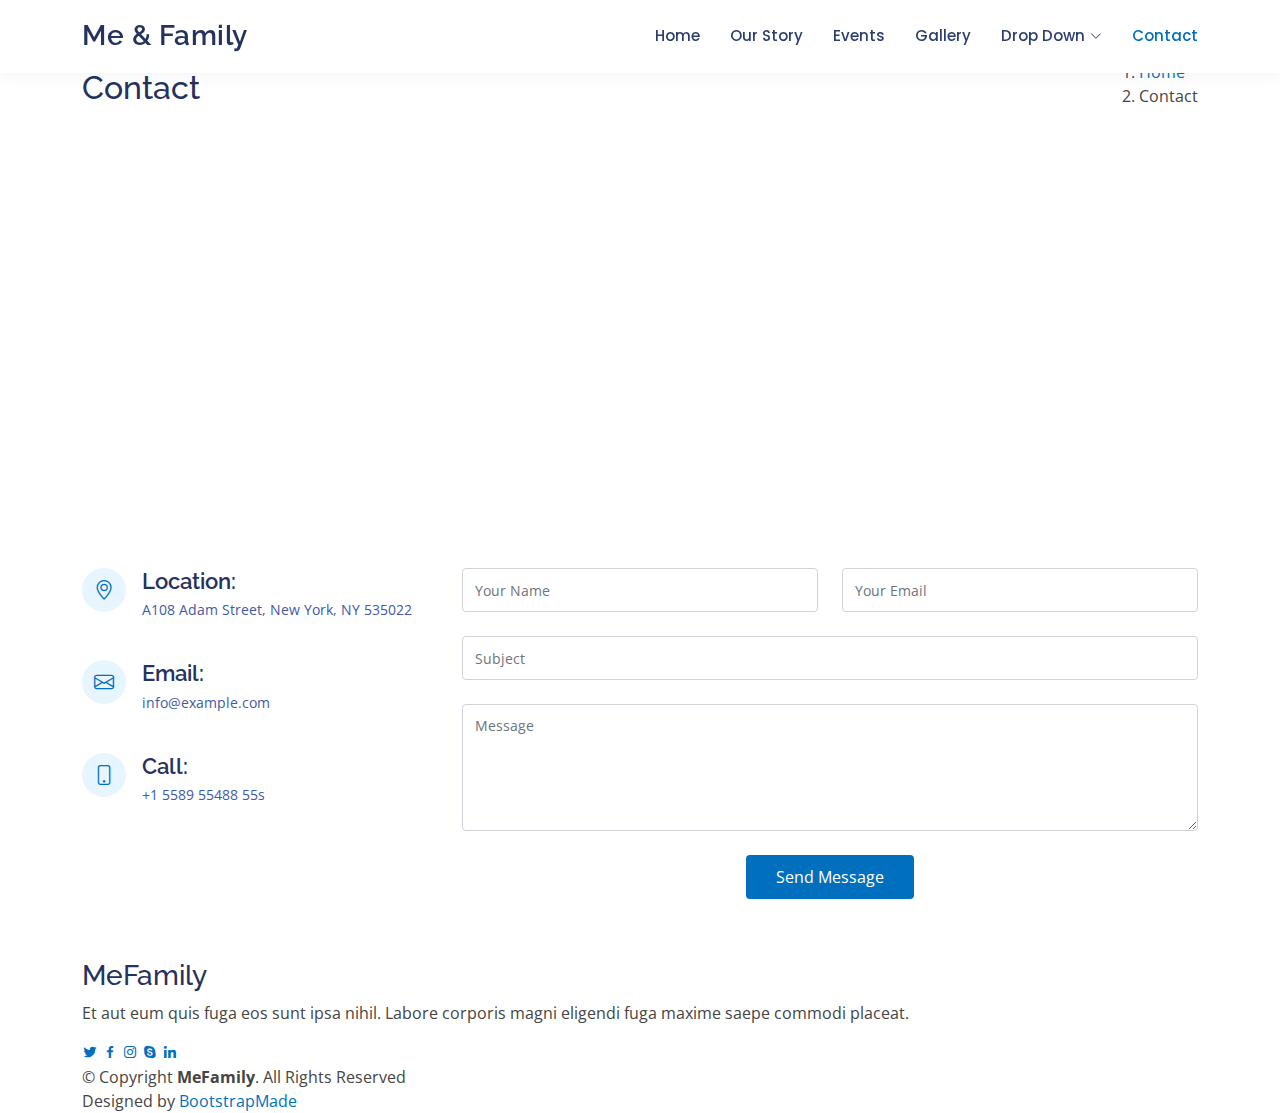
<file: contact.html>
<!DOCTYPE html>
<html lang="en">

<head>
  <meta charset="utf-8">
  <meta content="width=device-width, initial-scale=1.0" name="viewport">

  <title>Contact - MeFamily Bootstrap Template</title>
  <meta content="" name="description">
  <meta content="" name="keywords">

  <!-- Favicons -->
  <link href="assets/img/favicon.png" rel="icon">
  <link href="assets/img/apple-touch-icon.png" rel="apple-touch-icon">

  <!-- Google Fonts -->
  <link href="https://fonts.googleapis.com/css?family=Open+Sans:300,300i,400,400i,600,600i,700,700i|Raleway:300,300i,400,400i,500,500i,600,600i,700,700i|Poppins:300,300i,400,400i,500,500i,600,600i,700,700i" rel="stylesheet">

  <!-- Vendor CSS Files -->
  <link href="assets/vendor/bootstrap/css/bootstrap.min.css" rel="stylesheet">
  <link href="assets/vendor/bootstrap-icons/bootstrap-icons.css" rel="stylesheet">
  <link href="assets/vendor/boxicons/css/boxicons.min.css" rel="stylesheet">
  <link href="assets/vendor/glightbox/css/glightbox.min.css" rel="stylesheet">
  <link href="assets/vendor/remixicon/remixicon.css" rel="stylesheet">
  <link href="assets/vendor/swiper/swiper-bundle.min.css" rel="stylesheet">

  <!-- Template Main CSS File -->
  <link href="assets/css/style.css" rel="stylesheet">

  <!-- =======================================================
  * Template Name: MeFamily - v4.10.0
  * Template URL: https://bootstrapmade.com/family-multipurpose-html-bootstrap-template-free/
  * Author: BootstrapMade.com
  * License: https://bootstrapmade.com/license/
  ======================================================== -->
</head>

<body>

  <!-- ======= Header ======= -->
  <header id="header" class="fixed-top">
    <div class="container d-flex align-items-center justify-content-between">

      <h1 class="logo"><a href="index.html">Me &amp; Family</a></h1>
      <!-- Uncomment below if you prefer to use an image logo -->
      <!-- <a href="index.html" class="logo"><img src="assets/img/logo.png" alt="" class="img-fluid"></a>-->

      <nav id="navbar" class="navbar">
        <ul>
          <li><a href="index.html">Home</a></li>
          <li><a href="our-story.html">Our Story</a></li>
          <li><a href="events.html">Events</a></li>
          <li><a href="gallery.html">Gallery</a></li>
          <li class="dropdown"><a href="#"><span>Drop Down</span> <i class="bi bi-chevron-down"></i></a>
            <ul>
              <li><a href="#">Drop Down 1</a></li>
              <li class="dropdown"><a href="#"><span>Deep Drop Down</span> <i class="bi bi-chevron-right"></i></a>
                <ul>
                  <li><a href="#">Deep Drop Down 1</a></li>
                  <li><a href="#">Deep Drop Down 2</a></li>
                  <li><a href="#">Deep Drop Down 3</a></li>
                  <li><a href="#">Deep Drop Down 4</a></li>
                  <li><a href="#">Deep Drop Down 5</a></li>
                </ul>
              </li>
              <li><a href="#">Drop Down 2</a></li>
              <li><a href="#">Drop Down 3</a></li>
              <li><a href="#">Drop Down 4</a></li>
            </ul>
          </li>
          <li><a class="active" href="contact.html">Contact</a></li>
        </ul>
        <i class="bi bi-list mobile-nav-toggle"></i>
      </nav><!-- .navbar -->

    </div>
  </header><!-- End Header -->

  <main id="main">

    <!-- ======= Breadcrumbs ======= -->
    <section id="breadcrumbs" class="breadcrumbs">
      <div class="container">

        <div class="d-flex justify-content-between align-items-center">
          <h2>Contact</h2>
          <ol>
            <li><a href="index.html">Home</a></li>
            <li>Contact</li>
          </ol>
        </div>

      </div>
    </section><!-- End Breadcrumbs -->

    <!-- ======= Contact Us Section ======= -->
    <section id="contact-us" class="contact-us">
      <div class="container">

        <div>
          <iframe style="border:0; width: 100%; height: 270px;" src="https://www.google.com/maps/embed?pb=!1m14!1m8!1m3!1d12097.433213460943!2d-74.0062269!3d40.7101282!3m2!1i1024!2i768!4f13.1!3m3!1m2!1s0x0%3A0xb89d1fe6bc499443!2sDowntown+Conference+Center!5e0!3m2!1smk!2sbg!4v1539943755621" frameborder="0" allowfullscreen></iframe>
        </div>

        <div class="row mt-5">

          <div class="col-lg-4">
            <div class="info">
              <div class="address">
                <i class="bi bi-geo-alt"></i>
                <h4>Location:</h4>
                <p>A108 Adam Street, New York, NY 535022</p>
              </div>

              <div class="email">
                <i class="bi bi-envelope"></i>
                <h4>Email:</h4>
                <p>info@example.com</p>
              </div>

              <div class="phone">
                <i class="bi bi-phone"></i>
                <h4>Call:</h4>
                <p>+1 5589 55488 55s</p>
              </div>

            </div>

          </div>

          <div class="col-lg-8 mt-5 mt-lg-0">

            <form action="forms/contact.php" method="post" role="form" class="php-email-form">
              <div class="row">
                <div class="col-md-6 form-group">
                  <input type="text" name="name" class="form-control" id="name" placeholder="Your Name" required>
                  <div class="validate"></div>
                </div>
                <div class="col-md-6 form-group mt-3 mt-md-0">
                  <input type="email" class="form-control" name="email" id="email" placeholder="Your Email" required>
                  <div class="validate"></div>
                </div>
              </div>
              <div class="form-group mt-3">
                <input type="text" class="form-control" name="subject" id="subject" placeholder="Subject" data-rule="minlen:4" required>
                <div class="validate"></div>
              </div>
              <div class="form-group mt-3">
                <textarea class="form-control" name="message" rows="5" placeholder="Message" required></textarea>
                <div class="validate"></div>
              </div>
              <div class="my-3">
                <div class="loading">Loading</div>
                <div class="error-message"></div>
                <div class="sent-message">Your message has been sent. Thank you!</div>
              </div>
              <div class="text-center"><button type="submit">Send Message</button></div>
            </form>

          </div>

        </div>

      </div>
    </section><!-- End Contact Us Section -->

  </main><!-- End #main -->

  <!-- ======= Footer ======= -->
  <footer id="footer">
    <div class="container">
      <h3>MeFamily</h3>
      <p>Et aut eum quis fuga eos sunt ipsa nihil. Labore corporis magni eligendi fuga maxime saepe commodi placeat.</p>
      <div class="social-links">
        <a href="#" class="twitter"><i class="bx bxl-twitter"></i></a>
        <a href="#" class="facebook"><i class="bx bxl-facebook"></i></a>
        <a href="#" class="instagram"><i class="bx bxl-instagram"></i></a>
        <a href="#" class="google-plus"><i class="bx bxl-skype"></i></a>
        <a href="#" class="linkedin"><i class="bx bxl-linkedin"></i></a>
      </div>
      <div class="copyright">
        &copy; Copyright <strong><span>MeFamily</span></strong>. All Rights Reserved
      </div>
      <div class="credits">
        <!-- All the links in the footer should remain intact. -->
        <!-- You can delete the links only if you purchased the pro version. -->
        <!-- Licensing information: https://bootstrapmade.com/license/ -->
        <!-- Purchase the pro version with working PHP/AJAX contact form: https://bootstrapmade.com/family-multipurpose-html-bootstrap-template-free/ -->
        Designed by <a href="https://bootstrapmade.com/">BootstrapMade</a>
      </div>
    </div>
  </footer><!-- End Footer -->

  <a href="#" class="back-to-top d-flex align-items-center justify-content-center"><i class="bi bi-arrow-up-short"></i></a>

  <!-- Vendor JS Files -->
  <script src="assets/vendor/bootstrap/js/bootstrap.bundle.min.js"></script>
  <script src="assets/vendor/glightbox/js/glightbox.min.js"></script>
  <script src="assets/vendor/isotope-layout/isotope.pkgd.min.js"></script>
  <script src="assets/vendor/swiper/swiper-bundle.min.js"></script>
  <script src="assets/vendor/php-email-form/validate.js"></script>

  <!-- Template Main JS File -->
  <script src="assets/js/main.js"></script>

</body>

</html>
</file>
<file: assets/css/style.css>
/**
* Template Name: MeFamily - v4.10.0
* Template URL: https://bootstrapmade.com/family-multipurpose-html-bootstrap-template-free/
* Author: BootstrapMade.com
* License: https://bootstrapmade.com/license/
*/

/*--------------------------------------------------------------
# General
--------------------------------------------------------------*/
body {
  font-family: "Open Sans", sans-serif;
  color: #444444;
}

a {
  color: #006fbe;
  text-decoration: none;
}

a:hover {
  color: #008df1;
  text-decoration: none;
}

h1,
h2,
h3,
h4,
h5,
h6 {
  font-family: "Raleway", sans-serif;
  color: #24325d;
}

/*--------------------------------------------------------------
# Back to top button
--------------------------------------------------------------*/
.back-to-top {
  position: fixed;
  visibility: hidden;
  opacity: 0;
  right: 15px;
  bottom: 15px;
  z-index: 996;
  background: #006fbe;
  width: 40px;
  height: 40px;
  border-radius: 50px;
  transition: all 0.4s;
}

.back-to-top i {
  font-size: 24px;
  color: #fff;
  line-height: 0;
}

.back-to-top:hover {
  background: #0087e7;
  color: #fff;
}

.back-to-top.active {
  visibility: visible;
  opacity: 1;
}

/*--------------------------------------------------------------
# Header
--------------------------------------------------------------*/
#header {
  background: #fff;
  transition: all 0.5s;
  z-index: 997;
  padding: 15px 0;
  box-shadow: 0px 2px 15px rgba(36, 50, 93, 0.06);
  min-height: 20px;
}

#header .logo {
  font-size: 28px;
  margin: 0;
  padding: 0;
  line-height: 1;
  font-weight: 600;
  letter-spacing: 0.5px;
}

#header .logo a {
  color: #24325d;
}

#header .logo img {
  max-height: 40px;
}

/*--------------------------------------------------------------
# Navigation Menu
--------------------------------------------------------------*/
/**
* Desktop Navigation 
*/
.navbar {
  padding: 0;
}

.navbar ul {
  margin: 0;
  padding: 0;
  display: flex;
  list-style: none;
  align-items: center;
}

.navbar li {
  position: relative;
}

.navbar a,
.navbar a:focus {
  display: flex;
  align-items: center;
  justify-content: space-between;
  padding: 10px 0 10px 30px;
  font-family: "Poppins", sans-serif;
  font-size: 15px;
  font-weight: 500;
  color: #2b3c6f;
  white-space: nowrap;
  transition: 0.3s;
}

.navbar a i,
.navbar a:focus i {
  font-size: 12px;
  line-height: 0;
  margin-left: 5px;
}

.navbar a:hover,
.navbar .active,
.navbar .active:focus,
.navbar li:hover>a {
  color: #006fbe;
}

.navbar .dropdown ul {
  display: block;
  position: absolute;
  left: 14px;
  top: calc(100% + 30px);
  margin: 0;
  padding: 10px 0;
  z-index: 99;
  opacity: 0;
  visibility: hidden;
  background: #fff;
  box-shadow: 0px 0px 30px rgba(127, 137, 161, 0.25);
  transition: 0.3s;
}

.navbar .dropdown ul li {
  min-width: 200px;
}

.navbar .dropdown ul a {
  padding: 10px 20px;
  font-size: 14px;
  text-transform: none;
  font-weight: 500;
}

.navbar .dropdown ul a i {
  font-size: 12px;
}

.navbar .dropdown ul a:hover,
.navbar .dropdown ul .active:hover,
.navbar .dropdown ul li:hover>a {
  color: #006fbe;
}

.navbar .dropdown:hover>ul {
  opacity: 1;
  top: 100%;
  visibility: visible;
}

.navbar .dropdown .dropdown ul {
  top: 0;
  left: calc(100% - 30px);
  visibility: hidden;
}

.navbar .dropdown .dropdown:hover>ul {
  opacity: 1;
  top: 0;
  left: 100%;
  visibility: visible;
}

@media (max-width: 1366px) {
  .navbar .dropdown .dropdown ul {
    left: -90%;
  }

  .navbar .dropdown .dropdown:hover>ul {
    left: -100%;
  }
}

/**
* Mobile Navigation 
*/
.mobile-nav-toggle {
  color: #24325d;
  font-size: 28px;
  cursor: pointer;
  display: none;
  line-height: 0;
  transition: 0.5s;
}

.mobile-nav-toggle.bi-x {
  color: #fff;
}

@media (max-width: 991px) {
  .mobile-nav-toggle {
    display: block;
  }

  .navbar ul {
    display: none;
  }
}

.navbar-mobile {
  position: fixed;
  overflow: hidden;
  top: 0;
  right: 0;
  left: 0;
  bottom: 0;
  background: rgba(22, 30, 56, 0.9);
  transition: 0.3s;
  z-index: 999;
}

.navbar-mobile .mobile-nav-toggle {
  position: absolute;
  top: 15px;
  right: 15px;
}

.navbar-mobile ul {
  display: block;
  position: absolute;
  top: 55px;
  right: 15px;
  bottom: 15px;
  left: 15px;
  padding: 10px 0;
  background-color: #fff;
  overflow-y: auto;
  transition: 0.3s;
}

.navbar-mobile a,
.navbar-mobile a:focus {
  padding: 10px 20px;
  font-size: 15px;
  color: #24325d;
}

.navbar-mobile a:hover,
.navbar-mobile .active,
.navbar-mobile li:hover>a {
  color: #006fbe;
}

.navbar-mobile .getstarted,
.navbar-mobile .getstarted:focus {
  margin: 15px;
}

.navbar-mobile .dropdown ul {
  position: static;
  display: none;
  margin: 10px 20px;
  padding: 10px 0;
  z-index: 99;
  opacity: 1;
  visibility: visible;
  background: #fff;
  box-shadow: 0px 0px 30px rgba(127, 137, 161, 0.25);
}

.navbar-mobile .dropdown ul li {
  min-width: 200px;
}

.navbar-mobile .dropdown ul a {
  padding: 10px 20px;
}

.navbar-mobile .dropdown ul a i {
  font-size: 12px;
}

.navbar-mobile .dropdown ul a:hover,
.navbar-mobile .dropdown ul .active:hover,
.navbar-mobile .dropdown ul li:hover>a {
  color: #006fbe;
}

.navbar-mobile .dropdown>.dropdown-active {
  display: block;
}

/*--------------------------------------------------------------

# Sections General
--------------------------------------------------------------*/
section {
  padding: 60px 0;
}

.section-bg {
  background-color: #b4e0ff;
}

.section-title {
  text-align: center;
  padding-bottom: 30px;
  margin-top: -70px;
  color: #24325d;
}

.section-title h2 {
  font-size: 32px;
  font-weight: bold;
  text-transform: uppercase;
  margin-bottom: 20px;
  padding-bottom: 20px;
  position: relative;
}

.section-title h2::before {
  content: "";
  position: absolute;
  display: block;
  width: 120px;
  height: 1px;
  background: #ddd;
  bottom: 1px;
  left: calc(50% - 60px);
}

.section-title h2::after {
  content: "";
  position: absolute;
  display: block;
  width: 40px;
  height: 3px;
  background: #006fbe;
  bottom: 0;
  left: calc(50% - 20px);
}

.section-title p {
  margin-bottom: 0;
}

/*--------------------------------------------------------------


# Bio
--------------------------------------------------------------*/
.biobody {
  margin-left: 100px;
  color: #24325d;
}

/*--------------------------------------------------------------



# My & Family
--------------------------------------------------------------*/
.about .content h3 {
  font-weight: 600;
  font-size: 26px;
}

.about .content ul {
  list-style: none;
  padding: 0;
}

.about .content ul li {
  padding-left: 28px;
  position: relative;
}

.about .content ul li+li {
  margin-top: 10px;
}

.about .content ul i {
  position: absolute;
  left: 0;
  top: 2px;
  font-size: 20px;
  color: #006fbe;
  line-height: 1;
}

.about .content p:last-child {
  margin-bottom: 0;
}

.about .content .btn-learn-more {
  font-family: "Raleway", sans-serif;
  font-weight: 600;
  font-size: 14px;
  letter-spacing: 1px;
  display: inline-block;
  padding: 12px 32px;
  border-radius: 5px;
  transition: 0.3s;
  line-height: 1;
  color: #006fbe;
  -webkit-animation-delay: 0.8s;
  animation-delay: 0.8s;
  margin-top: 6px;
  border: 2px solid #006fbe;
}

.about .content .btn-learn-more:hover {
  background: #006fbe;
  color: #fff;
  text-decoration: none;
}

/*--------------------------------------------------------------

# Contact Us
--------------------------------------------------------------*/
.contact-us .info {
  width: 100%;
  background: #fff;
}

.contact-us .info i {
  font-size: 20px;
  color: #006fbe;
  float: left;
  width: 44px;
  height: 44px;
  background: #e7f5ff;
  display: flex;
  justify-content: center;
  align-items: center;
  border-radius: 50px;
  transition: all 0.3s ease-in-out;
}

.contact-us .info h4 {
  padding: 0 0 0 60px;
  font-size: 22px;
  font-weight: 600;
  margin-bottom: 5px;
  color: #24325d;
}

.contact-us .info p {
  padding: 0 0 0 60px;
  margin-bottom: 0;
  font-size: 14px;
  color: #405aa7;
}

.contact-us .info .email,
.contact-us .info .phone {
  margin-top: 40px;
}

.contact-us .info .email:hover i,
.contact-us .info .address:hover i,
.contact-us .info .phone:hover i {
  background: #006fbe;
  color: #fff;
}

.contact-us .php-email-form {
  width: 100%;
  background: #fff;
}

.contact-us .php-email-form .form-group {
  padding-bottom: 8px;
}

.contact-us .php-email-form .validate {
  display: none;
  color: red;
  margin: 0 0 15px 0;
  font-weight: 400;
  font-size: 13px;
}

.contact-us .php-email-form .error-message {
  display: none;
  color: #fff;
  background: #ed3c0d;
  text-align: left;
  padding: 15px;
  font-weight: 600;
}

.contact-us .php-email-form .error-message br+br {
  margin-top: 25px;
}

.contact-us .php-email-form .sent-message {
  display: none;
  color: #fff;
  background: #18d26e;
  text-align: center;
  padding: 15px;
  font-weight: 600;
}

.contact-us .php-email-form .loading {
  display: none;
  background: #fff;
  text-align: center;
  padding: 15px;
}

.contact-us .php-email-form .loading:before {
  content: "";
  display: inline-block;
  border-radius: 50%;
  width: 24px;
  height: 24px;
  margin: 0 10px -6px 0;
  border: 3px solid #18d26e;
  border-top-color: #eee;
  -webkit-animation: animate-loading 1s linear infinite;
  animation: animate-loading 1s linear infinite;
}

.contact-us .php-email-form input,
.contact-us .php-email-form textarea {
  box-shadow: none;
  font-size: 14px;
  border-radius: 4px;
}

.contact-us .php-email-form input:focus,
.contact-us .php-email-form textarea:focus {
  border-color: #006fbe;
}

.contact-us .php-email-form input {
  height: 44px;
}

.contact-us .php-email-form textarea {
  padding: 10px 12px;
}

.contact-us .php-email-form button[type=submit] {
  background: #006fbe;
  border: 0;
  padding: 10px 30px;
  color: #fff;
  transition: 0.4s;
  border-radius: 4px;
}

.contact-us .php-email-form button[type=submit]:hover {
  background: #007ed8;
}

@-webkit-keyframes animate-loading {
  0% {
    transform: rotate(0deg);
  }

  100% {
    transform: rotate(360deg);
  }
}

@keyframes animate-loading {
  0% {
    transform: rotate(0deg);
  }

  100% {
    transform: rotate(360deg);
  }
}



/* Style the image inside the centered container, if needed */
.profile {
  margin-top: 250px;
  margin-left: 50%;
  transform: translate(-50%, -50%);
  text-align: center;
  border-radius: 50%;
  width: 200px;
}



.introbody {
  padding-right: 2em;
  margin-left: 10%;
  color: #24325d;
  max-width: 100%;
}



.education {
  padding-right: 2em;
  margin-left: 10%;
  color: #24325d;
  max-width: 100%;
}
</file>
